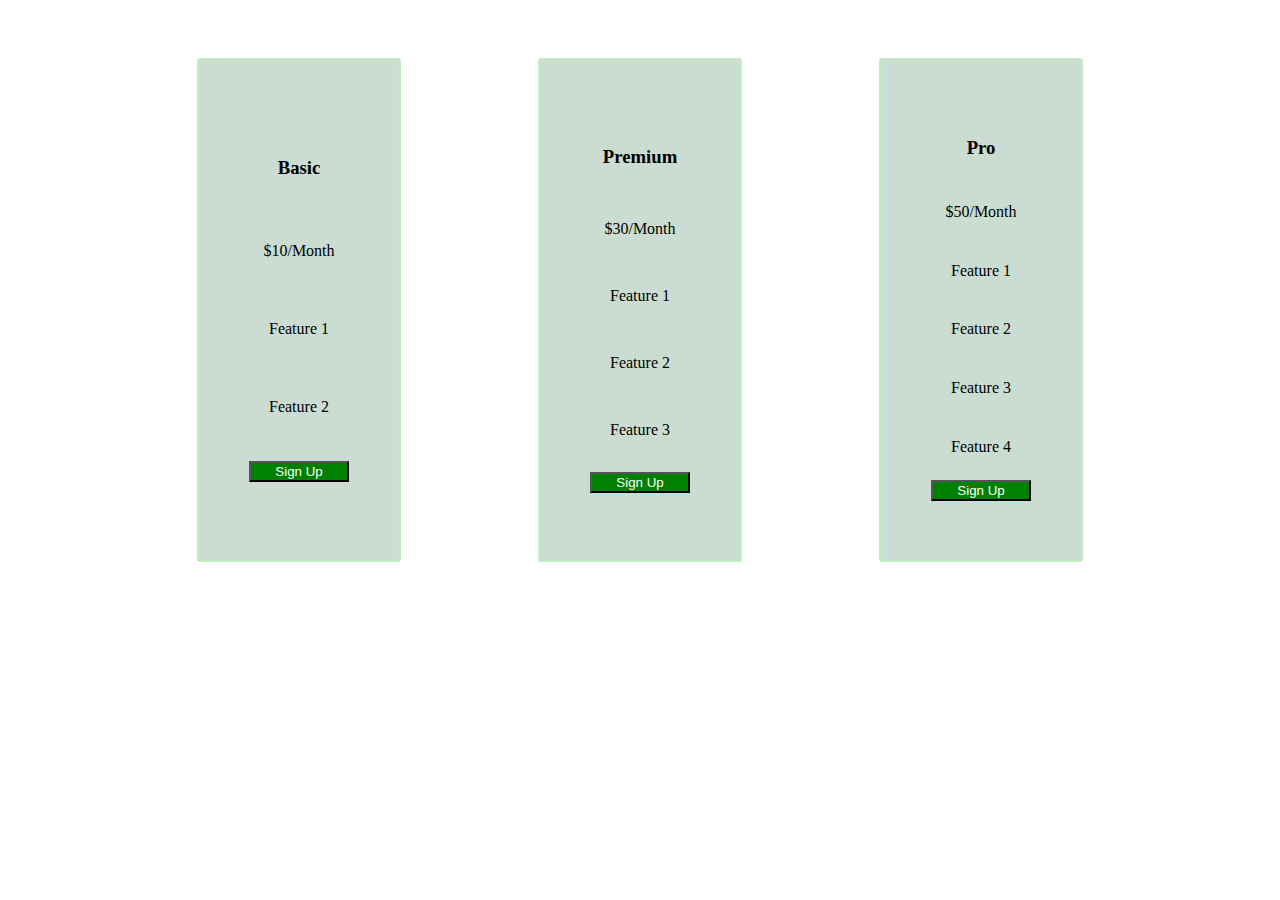
<file: plan.html>
<!DOCTYPE html>
<html lang="en">
<head>
    <meta charset="UTF-8">
    <meta name="viewport" content="width=device-width, initial-scale=1.0">
    <title>Document</title>
    <style>
.parent{
    border: 2px solid white;
    height: 500px;

    display: flex;
    flex-direction: row;
    align-items: center;
    justify-content:space-evenly;
    padding: 50px;
    
}
.Box{
    display: flex;
    flex-direction: column;
    border: 2px solid rgb(193, 236, 193);
    height: 400px;
    width: 100px;
    background-color: rgb(203, 221, 211);
    padding: 50px;
    border-radius: 1%;
    text-align: center;
    justify-content: space-evenly;
}
#button{
    color: white;
    background-color: green;
}
    </style>
</head>
<body>
    <div class="parent">
        <div class="Box" id="Basic"><h3>Basic</h3>
            <p>$10/Month</p>
            <p> Feature 1</p>
            <p>Feature 2</p>
        
            <button id="button">Sign Up
    
            </button>
        </div>
        <div class="Box" id="Premium"><h3>Premium</h3>
           <p>$30/Month</p> 
            <p>Feature 1</p>
           <p>Feature 2</p>
           <p>Feature 3</p> 
            <button id="button">Sign Up
    
            </button>
        </div>
        <div class="Box" id="Pro"><h3>Pro</h3>
           <p>$50/Month</p> 
            <p>Feature 1</p>
            <p>Feature 2</p>
           <p>Feature 3</p>
           <p>Feature 4</p>
            <button id="button">Sign Up
    
            </button>
        </div>
    
</body>
</html>
</file>
